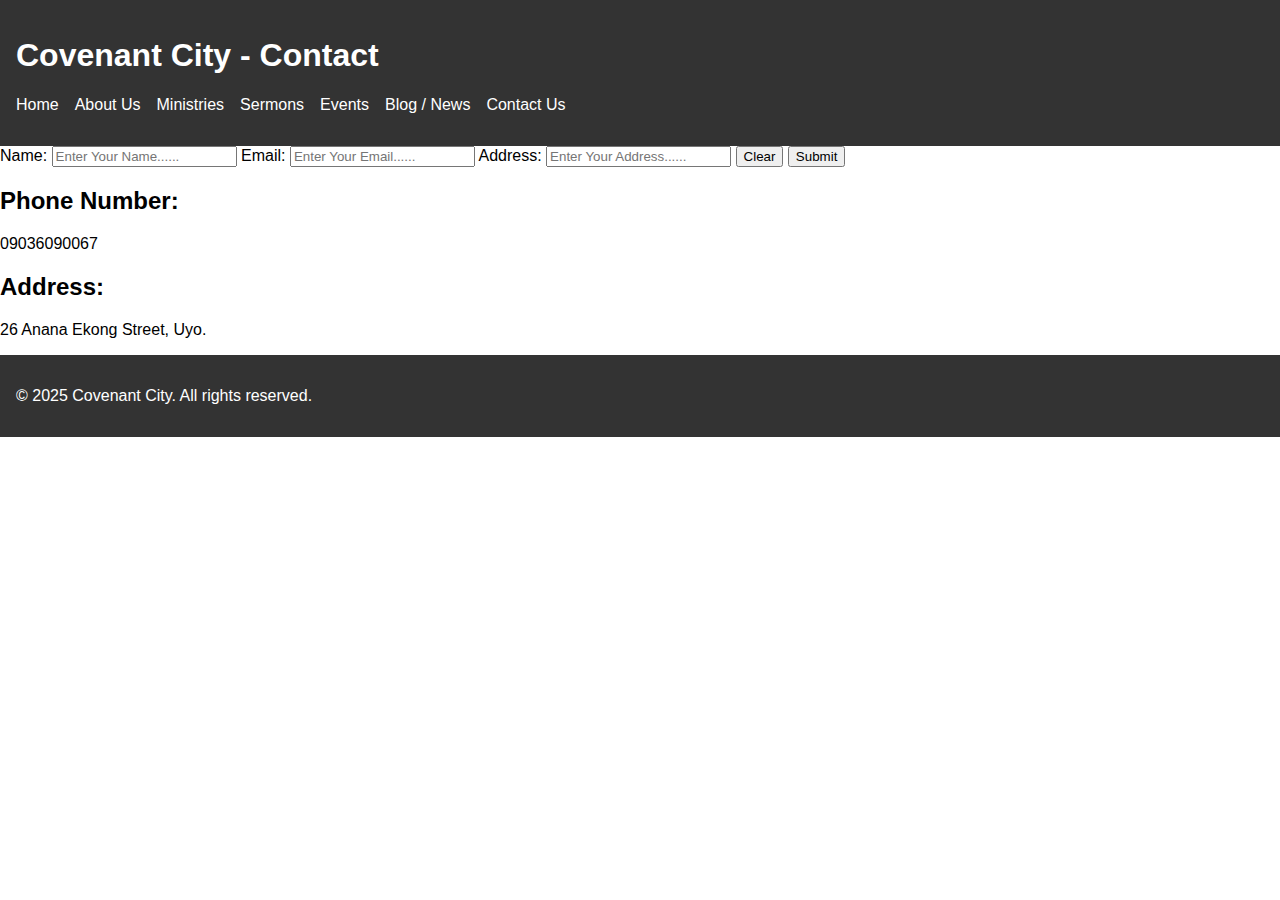
<file: code/contact.html>
<!DOCTYPE html>
<html lang="en">
<head>
  <meta charset="UTF-8">
  <meta name="viewport" content="width=device-width, initial-scale=1">
  <title>Contact -Covenant City</title>
  <style>
    body { 
        font-family: Arial, sans-serif; 
        margin: 0; 
        padding: 0; 
    }
    header, footer { 
        background: #333; 
        color: #fff; 
        padding: 1em; 
    }
    nav ul { 
        list-style: none; 
        padding: 0; 
        display: flex; 
        flex-wrap: wrap; 
    }
    nav li { 
        margin-right: 1em; 
    }
    nav a { 
        color: #fff; 
        text-decoration: none; 
    }
    
  </style>
</head>
<body>
  <header>
    <h1>Covenant City - Contact</h1>
    <nav>
      <ul>
        <li><a href="index.html">Home</a></li>
        <li><a href="about.html">About Us</a></li>
        <li><a href="ministries.html">Ministries</a></li>
        <li><a href="sermon.html">Sermons</a></li>
        <li><a href="events.html">Events</a></li>
        <li><a href="blog.html">Blog / News</a></li>
        <li><a href="contact.html">Contact Us</a></li>
        
      </ul>
    </nav>
  </header>
  <div>
    <form>
        <label for="name">Name:</label>
        <input type="text" id="name" name="name" placeholder="Enter Your Name......">

        <label for="email">Email:</label>
        <input type="email" id="email" name="email" placeholder="Enter Your Email......">

        <label for="address">Address:</label>
        <input type="address" id="address" name="address" placeholder="Enter Your Address......">

        <button type="reset">Clear</button>

        <button type="submit">Submit</button>
    </form>

    
  </div>
  <h2>Phone Number:</h2>
    <p>09036090067</p>

    <h2>Address:</h2>
    <p>26 Anana Ekong Street, Uyo.</p>

  <footer>
    <p>&copy; 2025 Covenant City. All rights reserved.</p>
  </footer>
</body>
</html>
</file>
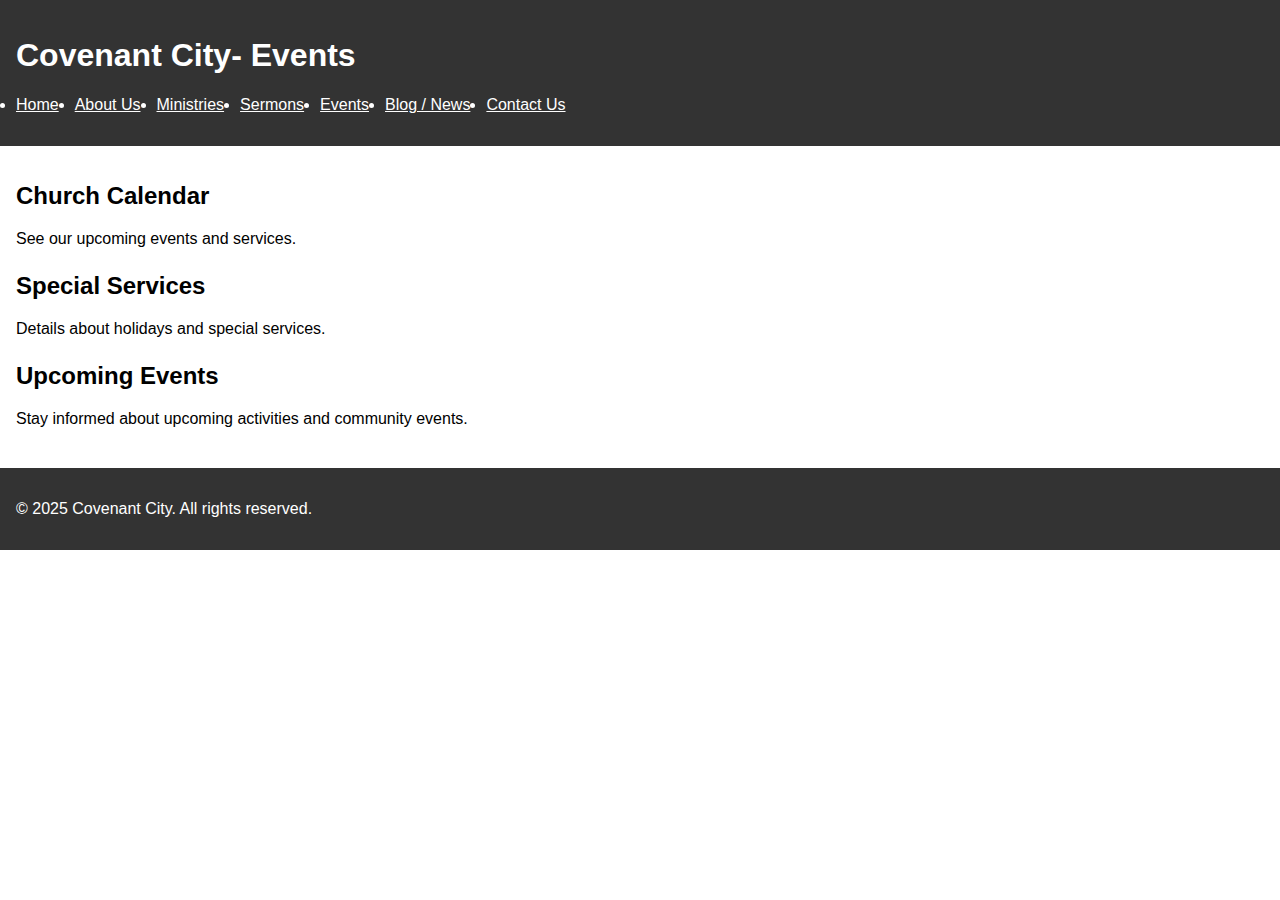
<file: code/events.html>
<!DOCTYPE html>
<html lang="en">
<head>
  <meta charset="UTF-8">
  <meta name="viewport" content="width=device-width, initial-scale=1">
  <title>Events -Covenant City</title>
  <style>
    body { 
        font-family: Arial, sans-serif; 
        margin: 0; 
        padding: 0; 
    }
    header, footer { 
        background: #333; 
        color: #fff; 
        padding: 1em; 
    }
    nav ul {  
        padding: 0; 
        display: flex; 
        flex-wrap: wrap;
     }
    nav li { 
        margin-right: 1em; 
    }
    nav a { 
        color: #fff; 
        
    }
    main { 
        padding: 1em; 
    }
    section { 
        margin-bottom: 1.5em; }
  </style>
</head>
<body>
  <header>
    <h1>Covenant City- Events</h1>
    <nav>
      <ul>
        <li><a href="index.html">Home</a></li>
        <li><a href="about.html">About Us</a></li>
        <li><a href="ministries.html">Ministries</a></li>
        <li><a href="sermon.html">Sermons</a></li>
        <li><a href="events.html">Events</a></li>
        <li><a href="blog.html">Blog / News</a></li>
        <li><a href="contact.html">Contact Us</a></li>
        
      </ul>
    </nav>
  </header>

  <main>
    <section>
      <h2>Church Calendar</h2>
      <p>See our upcoming events and services.</p>
    </section>
    <section>
      <h2>Special Services</h2>
      <p>Details about holidays and special services.</p>
    </section>
    <section>
      <h2>Upcoming Events</h2>
      <p>Stay informed about upcoming activities and community events.</p>
    </section>
  </main>

  <footer>
    <p>&copy; 2025 Covenant City. All rights reserved.</p>
  </footer>
</body>
</html>
</file>
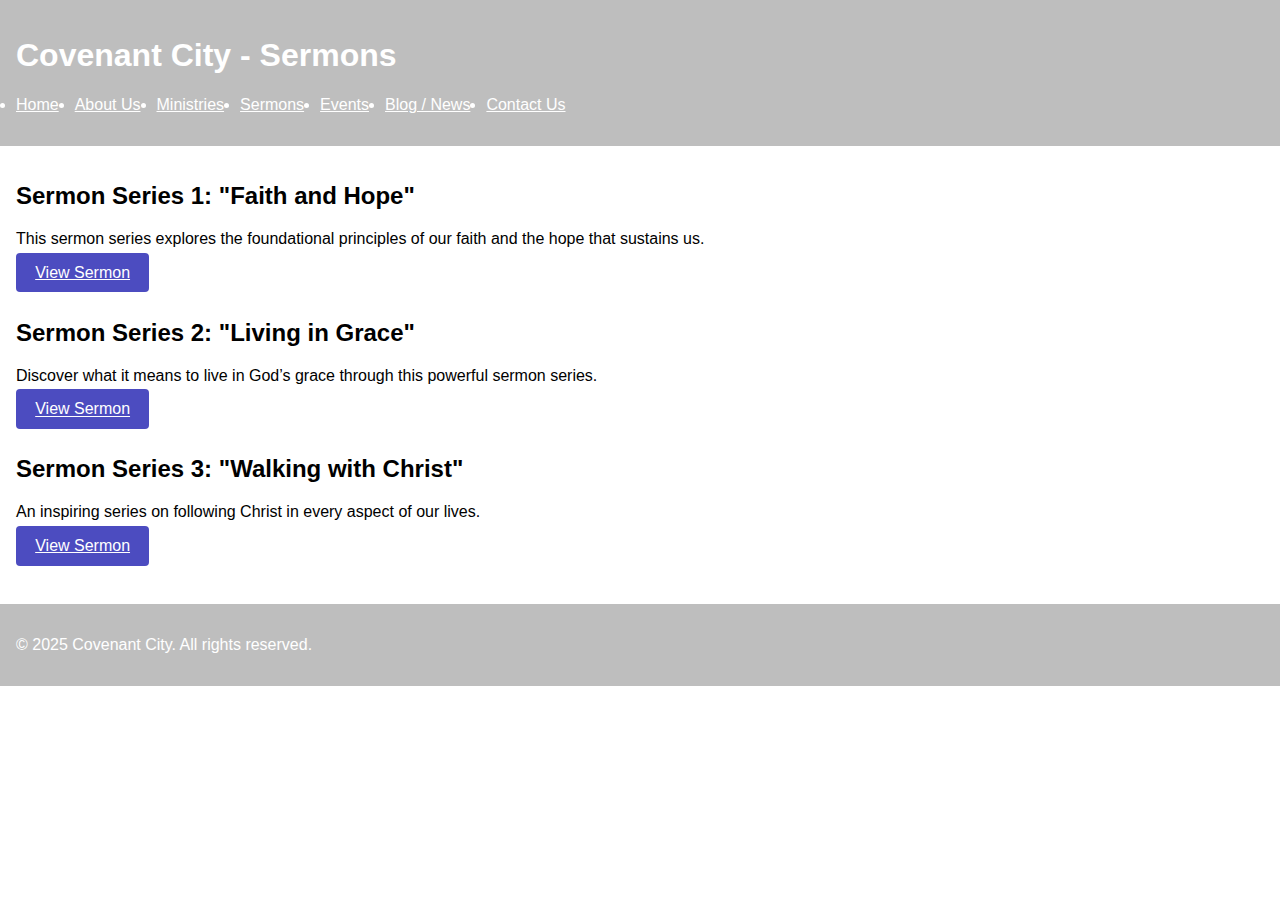
<file: code/sermon.html>
<!DOCTYPE html>
<html lang="en">
<head>
  <meta charset="UTF-8">
  <meta name="viewport" content="width=device-width, initial-scale=1">
  <title>Sermons - Covenant City</title>
  <style>
    body { font-family: Arial, sans-serif; 
        margin: 0; 
        padding: 0;
    }
    header, footer { 
        background: rgba(128, 128, 128, 0.514); 
        color: white; 
        padding: 1em; 
    }
    nav ul { 
        padding: 0; 
        display: flex; 
        flex-wrap: wrap;
     }
    nav li { 
        margin-right: 1em; 
    }
    nav a { 
        color: white;  
    }
    main { 
        padding: 1em;
     }
    .sermon { 
        border-bottom: 1px solid white; 
        margin-bottom: 1em; 
        padding-bottom: 1em; 
    }
    .sermon h3 { 
        margin: 0.5em 0;
     }
    .view-button {
      background-color: rgba(73, 73, 191, 0.983);
      color: white;
      padding: 0.7em 1.2em;
      border-radius: 4px;
      cursor: pointer;
    }
    .view-button:hover { 
        background-color: #005bb5;
     }
  </style>
</head>
<body>
  <header>
    <h1>Covenant City - Sermons</h1>
    <nav>
      <ul>
        <li><a href="index.html">Home</a></li>
        <li><a href="about.html">About Us</a></li>
        <li><a href="ministries.html">Ministries</a></li>
        <li><a href="sermon.html">Sermons</a></li>
        <li><a href="events.html">Events</a></li>
        <li><a href="blog.html">Blog / News</a></li>
        <li><a href="contact.html">Contact Us</a></li>
        
      </ul>
    </nav>
  </header>

  <main>
    <section class="sermon">
      <h2>Sermon Series 1: "Faith and Hope"</h2>
      <p>This sermon series explores the foundational principles of our faith and the hope that sustains us.</p>
      <a href="sermon1.html" class="view-button">View Sermon</a>
    </section>

    <section class="sermon">
      <h2>Sermon Series 2: "Living in Grace"</h2>
      <p>Discover what it means to live in God’s grace through this powerful sermon series.</p>
      <a href="sermon2.html" class="view-button">View Sermon</a>
    </section>
    <section class="sermon">
      <h2>Sermon Series 3: "Walking with Christ"</h2>
      <p>An inspiring series on following Christ in every aspect of our lives.</p>
      <a href="sermon3.html" class="view-button">View Sermon</a>
    </section>
  </main>

  <footer>
    <p>&copy; 2025 Covenant City. All rights reserved.</p>
  </footer>
</body>
</html>
</file>
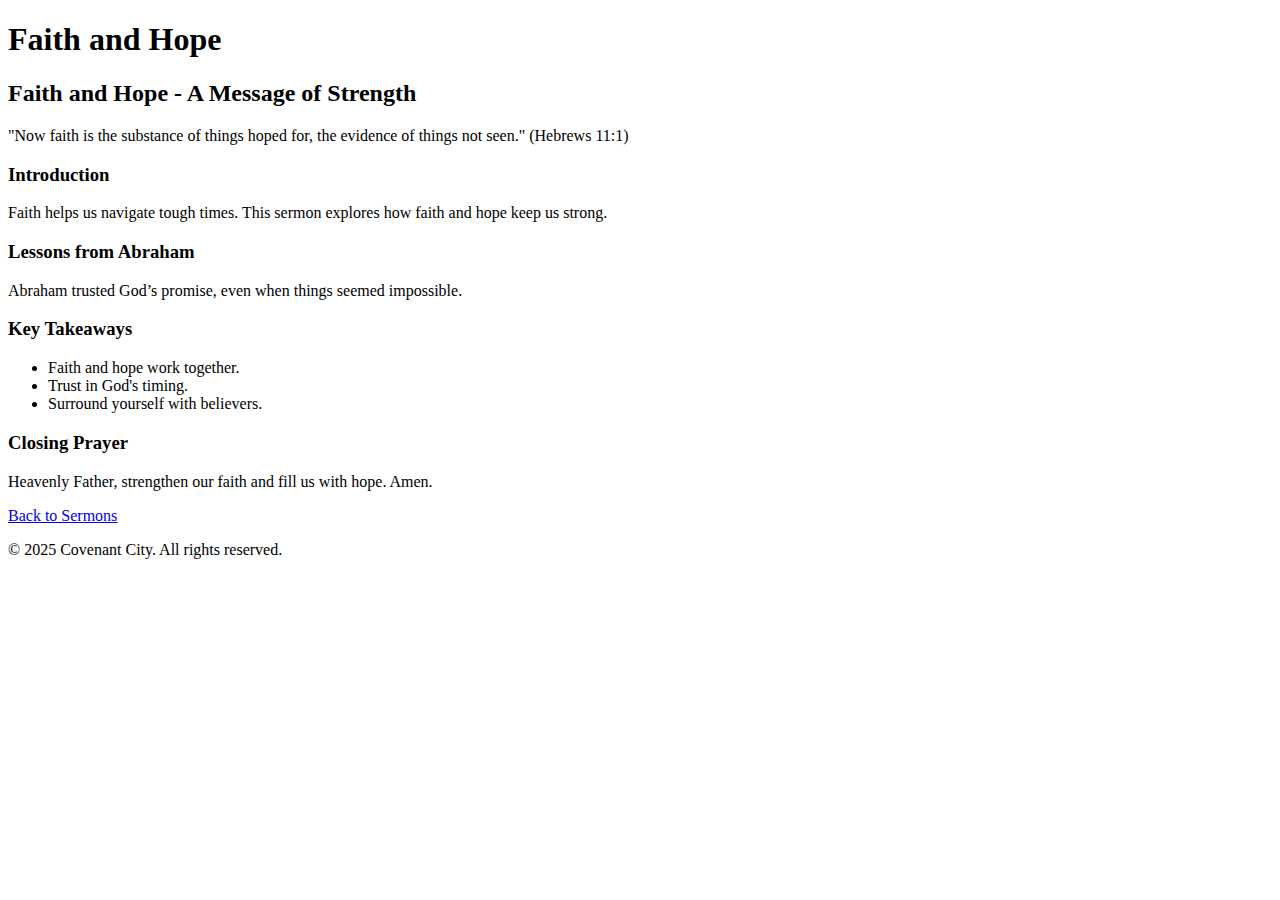
<file: code/sermon1.html>
<!DOCTYPE html>
<html lang="en">
<head>
  <meta charset="UTF-8">
  <meta name="viewport" content="width=device-width, initial-scale=1">
  <title>Faith and Hope - Sermon 1</title>
 
</head>
<body>
<header>
  <h1>Faith and Hope</h1>
</header>
<main>
  <h2>Faith and Hope - A Message of Strength</h2>
  <p class="verse">"Now faith is the substance of things hoped for, the evidence of things not seen." (Hebrews 11:1)</p>
  <h3>Introduction</h3>
  <p>Faith helps us navigate tough times. This sermon explores how faith and hope keep us strong.</p>
  <h3>Lessons from Abraham</h3>
  <p>Abraham trusted God’s promise, even when things seemed impossible.</p>
  <h3>Key Takeaways</h3>
  <ul>
    <li>Faith and hope work together.</li>
    <li>Trust in God's timing.</li>
    <li>Surround yourself with believers.</li>
  </ul>
  <div class="prayer">
    <h3>Closing Prayer</h3>
    <p>Heavenly Father, strengthen our faith and fill us with hope. Amen.</p>
  </div>
  <a href="sermon.html" class="back-button">Back to Sermons</a>
</main>
<footer>
  <p>&copy; 2025 Covenant City. All rights reserved.</p>
</footer>
</body>
</html>
</file>
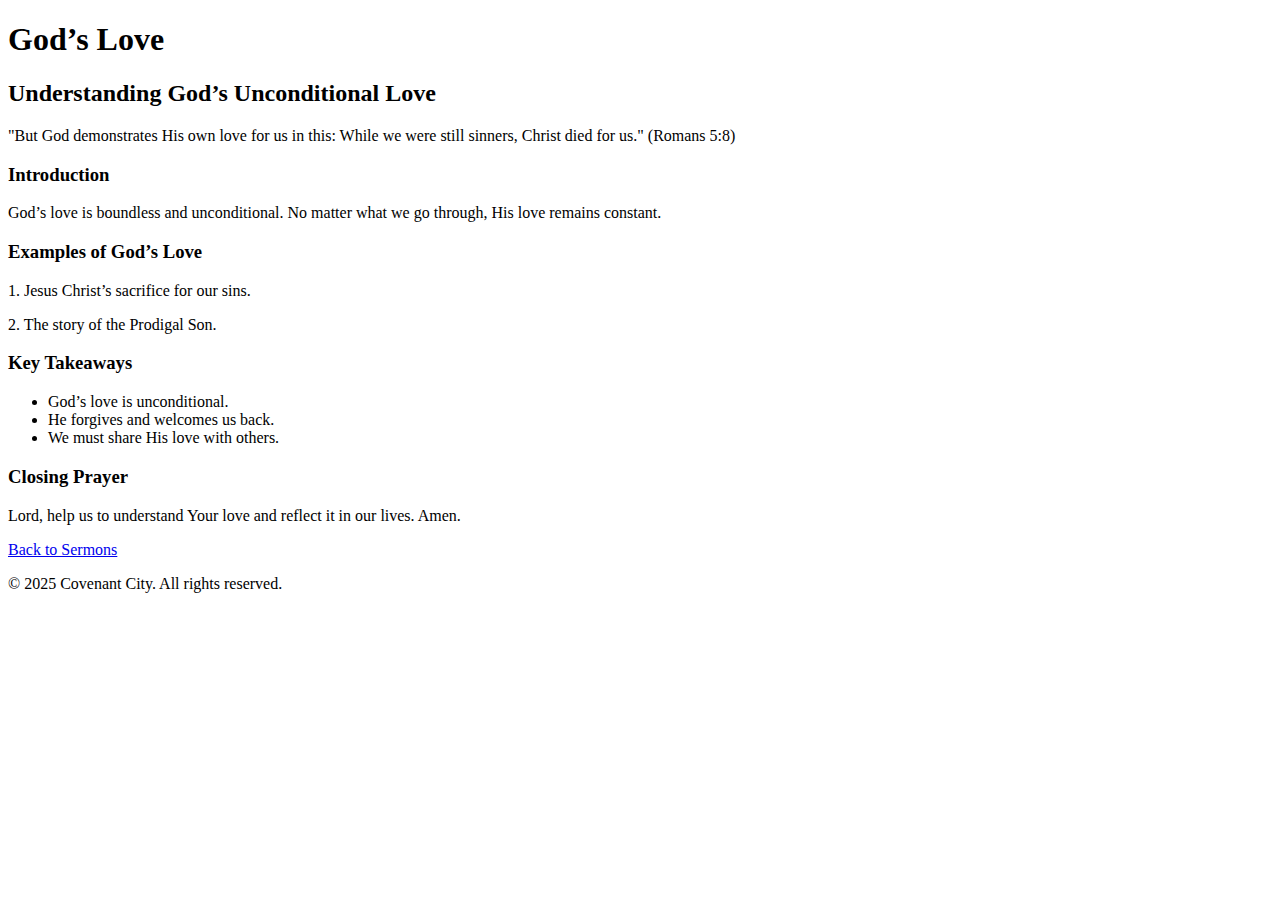
<file: code/sermon2.html>
<!DOCTYPE html>
<html lang="en">
<head>
  <meta charset="UTF-8">
  <meta name="viewport" content="width=device-width, initial-scale=1">
  <title>God’s Love - Sermon 2</title>
</head>
<body>
<header>
  <h1>God’s Love</h1>
</header>
<main>
  <h2>Understanding God’s Unconditional Love</h2>
  <p class="verse">"But God demonstrates His own love for us in this: While we were still sinners, Christ died for us." (Romans 5:8)</p>
  <h3>Introduction</h3>
  <p>God’s love is boundless and unconditional. No matter what we go through, His love remains constant.</p>
  <h3>Examples of God’s Love</h3>
  <p>1. Jesus Christ’s sacrifice for our sins.</p>
  <p>2. The story of the Prodigal Son.</p>
  <h3>Key Takeaways</h3>
  <ul>
    <li>God’s love is unconditional.</li>
    <li>He forgives and welcomes us back.</li>
    <li>We must share His love with others.</li>
  </ul>
  <div class="prayer">
    <h3>Closing Prayer</h3>
    <p>Lord, help us to understand Your love and reflect it in our lives. Amen.</p>
  </div>
  <a href="sermon.html" class="back-button">Back to Sermons</a>
</main>
<footer>
  <p>&copy; 2025 Covenant City. All rights reserved.</p>
</footer>
</body>
</html>
</file>
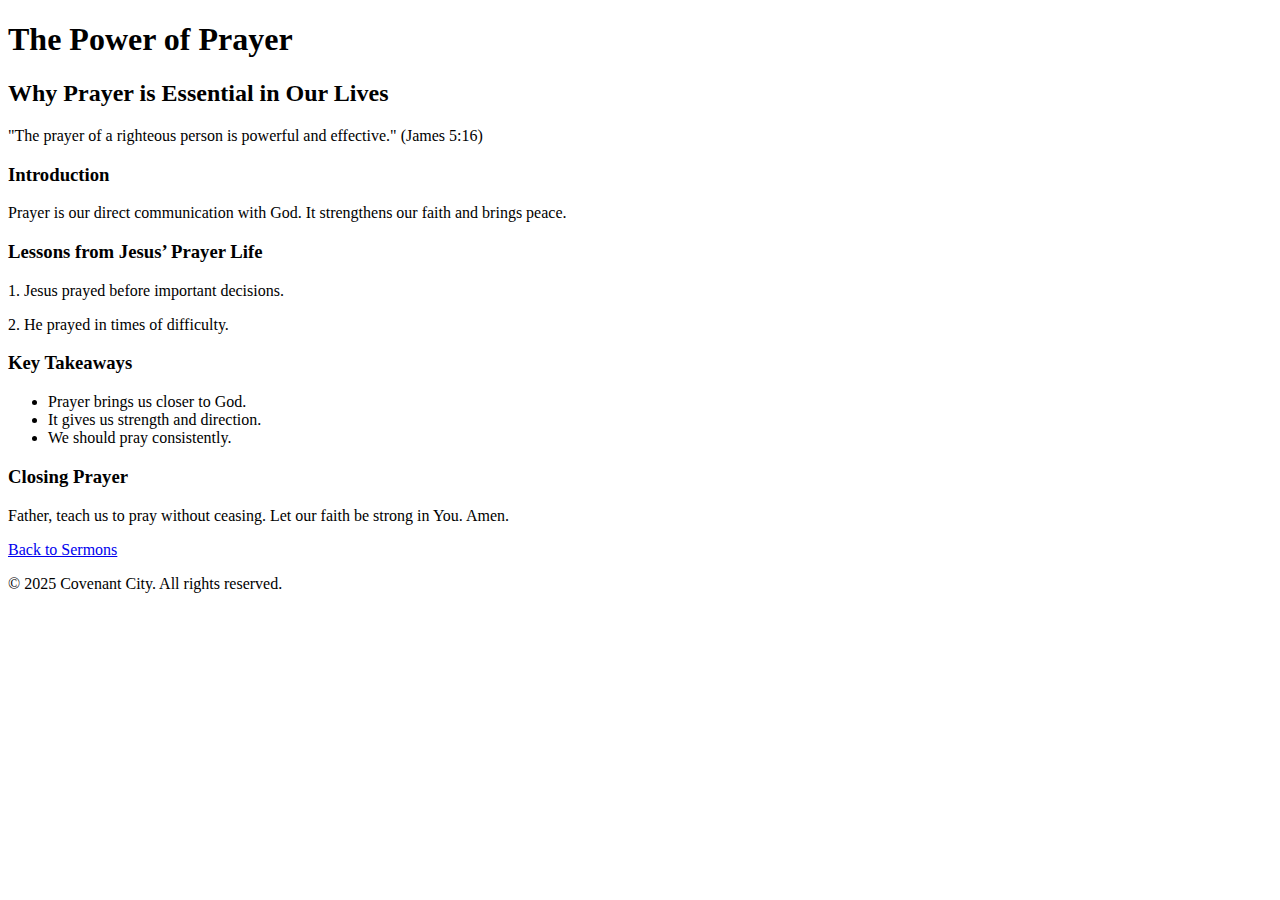
<file: code/sermon3.html>
<!DOCTYPE html>
<html lang="en">
<head>
  <meta charset="UTF-8">
  <meta name="viewport" content="width=device-width, initial-scale=1">
  <title>Power of Prayer - Sermon 3</title>
</head>
<body>
<header>
  <h1>The Power of Prayer</h1>
</header>
<main>
  <h2>Why Prayer is Essential in Our Lives</h2>
  <p class="verse">"The prayer of a righteous person is powerful and effective." (James 5:16)</p>
  <h3>Introduction</h3>
  <p>Prayer is our direct communication with God. It strengthens our faith and brings peace.</p>
  <h3>Lessons from Jesus’ Prayer Life</h3>
  <p>1. Jesus prayed before important decisions.</p>
  <p>2. He prayed in times of difficulty.</p>
  <h3>Key Takeaways</h3>
  <ul>
    <li>Prayer brings us closer to God.</li>
    <li>It gives us strength and direction.</li>
    <li>We should pray consistently.</li>
  </ul>
  <div class="prayer">
    <h3>Closing Prayer</h3>
    <p>Father, teach us to pray without ceasing. Let our faith be strong in You. Amen.</p>
  </div>
  <a href="sermon.html" class="back-button">Back to Sermons</a>
</main>
<footer>
  <p>&copy; 2025 Covenant City. All rights reserved.</p>
</footer>
</body>
</html>
</file>
